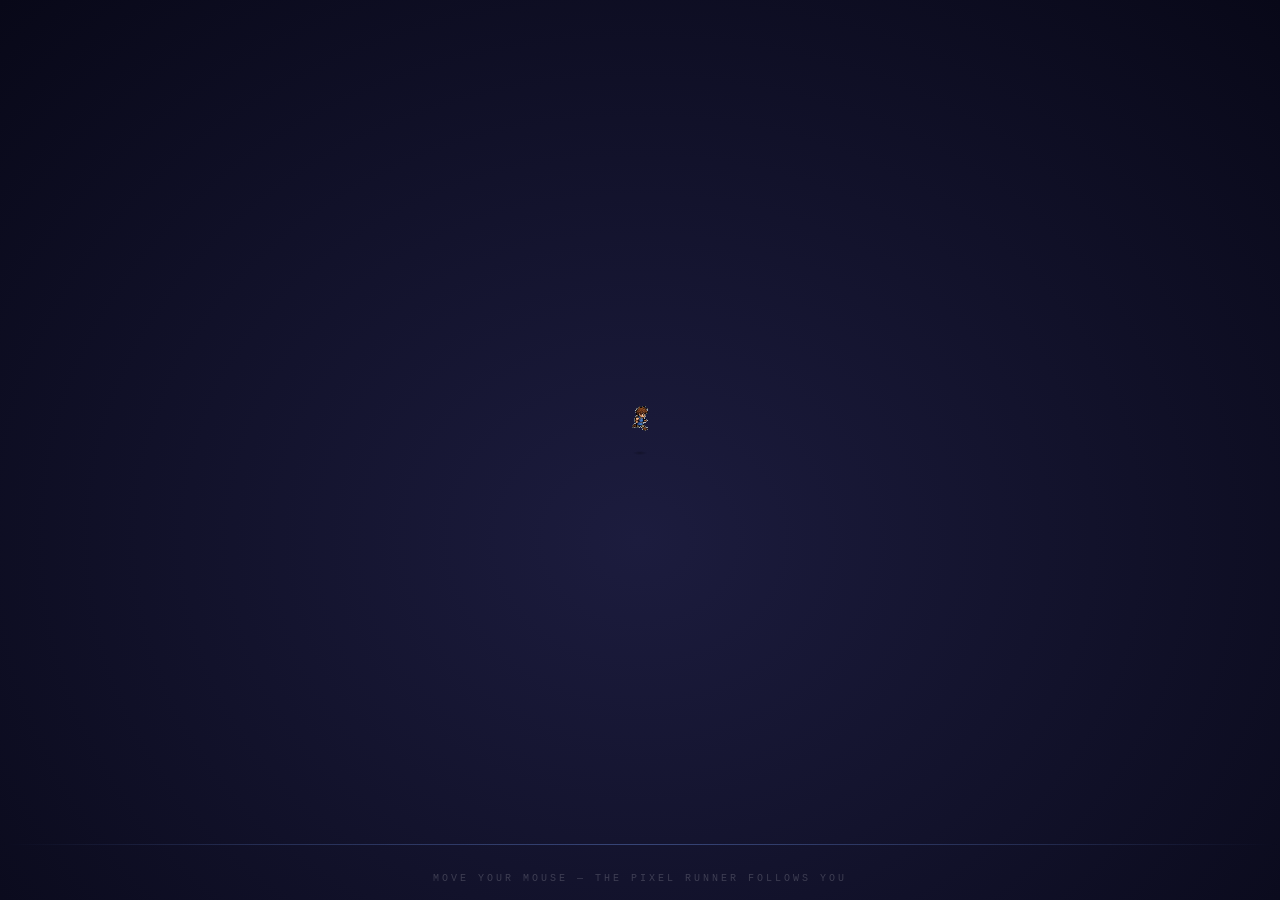
<file: pixel_runner.html>
<!DOCTYPE html>
<html lang="en">
<head>
<meta charset="UTF-8">
<meta name="viewport" content="width=device-width, initial-scale=1.0">
<title>Pixel Runner</title>
<style>
  *, *::before, *::after { margin: 0; padding: 0; box-sizing: border-box; }

  html, body {
    width: 100%; height: 100%;
    background: radial-gradient(ellipse at 50% 60%, #1c1c3e 0%, #080818 100%);
    overflow: hidden;
    cursor: crosshair;
  }

  /* ── Starfield ──────────────────────────────── */
  .stars {
    position: fixed; inset: 0; pointer-events: none;
    background-image:
      radial-gradient(1px 1px at  8% 12%, rgba(255,255,255,.50) 0%, transparent 0%),
      radial-gradient(1px 1px at 22% 55%, rgba(255,255,255,.35) 0%, transparent 0%),
      radial-gradient(1px 1px at 37%  8%, rgba(255,255,255,.40) 0%, transparent 0%),
      radial-gradient(1px 1px at 52% 38%, rgba(255,255,255,.25) 0%, transparent 0%),
      radial-gradient(1px 1px at 65% 72%, rgba(255,255,255,.45) 0%, transparent 0%),
      radial-gradient(1px 1px at 78% 20%, rgba(255,255,255,.30) 0%, transparent 0%),
      radial-gradient(1px 1px at 88% 48%, rgba(255,255,255,.50) 0%, transparent 0%),
      radial-gradient(1px 1px at 14% 82%, rgba(255,255,255,.35) 0%, transparent 0%),
      radial-gradient(1px 1px at 44% 90%, rgba(255,255,255,.40) 0%, transparent 0%),
      radial-gradient(1px 1px at 93% 85%, rgba(255,255,255,.30) 0%, transparent 0%);
  }

  /* ── Ground line ────────────────────────────── */
  .ground {
    position: fixed; bottom: 55px; left: 0; right: 0;
    height: 1px; pointer-events: none;
    background: linear-gradient(90deg,
      transparent 0%, rgba(120,160,255,.20) 20%,
      rgba(120,160,255,.35) 50%, rgba(120,160,255,.20) 80%, transparent 100%);
  }

  /* ── Character wrapper ──────────────────────── */
  #runner-wrap {
    position: fixed;
    pointer-events: none;
    will-change: left, top;
  }

  /* Shadow under feet */
  #runner-shadow {
    position: absolute;
    bottom: -5px; left: 50%;
    transform: translateX(-50%);
    width: 14px; height: 4px;
    border-radius: 50%;
    background: radial-gradient(ellipse, rgba(0,0,0,.55) 0%, transparent 70%);
    transition: width .08s, opacity .08s;
  }

  /*
    Sprite sheet: images_vid/Pixel_RPG.png
    ─────────────────────────────────────
    Full size   : 1408 × 768 px
    Frames      : 8 (horizontal strip)
    Frame size  : 176 × 768 px each

    Render scale: 35%
      → scaled image  : 492.8 × 268.8 px  (≈493 × 269)
      → scaled frame W: 61.6 px            (≈62 px)

    Vertical crop (removes title text + bottom caption):
      character top  ≈ 19% of 269 ≈  51 px  → background-position-y = -51px
      character base ≈ 76% of 269 ≈ 204 px
      display height ≈ 204 - 51     = 153 px

    Tune CLIP_Y and CHAR_H in the <script> below if the crop is off.
  */
  #runner {
    display: block;
    width: 24px;
    height: 60px;
    image-rendering: pixelated;
    image-rendering: crisp-edges;
  }

  /* ── Dust particles ─────────────────────────── */
  .dust {
    position: fixed;
    width: 8px; height: 8px;
    pointer-events: none;
    animation: dustFade .5s ease-out forwards;
    image-rendering: pixelated;
    image-rendering: crisp-edges;
  }
  @keyframes dustFade {
    0%   { transform: translate(0, 0) scale(1); opacity: .8; }
    100% { transform: translate(var(--tx), var(--ty)) scale(.3); opacity: 0; }
  }

  /* ── Hint label ─────────────────────────────── */
  .hint {
    position: fixed; bottom: 16px; left: 50%;
    transform: translateX(-50%);
    color: rgba(255,255,255,.18);
    font: 10px/1 'Courier New', monospace;
    letter-spacing: 3px; text-transform: uppercase;
    pointer-events: none; user-select: none;
    white-space: nowrap;
  }
</style>
</head>
<body>

<div class="stars"></div>
<div class="ground"></div>

<div id="runner-wrap">
  <canvas id="runner" width="24" height="60"></canvas>
  <div id="runner-shadow"></div>
</div>

<p class="hint">Move your mouse — the pixel runner follows you</p>

<script>
  const TOTAL_FRAMES = 8, SCALED_FRAME_W = 24, CLIP = 20, CHAR_H = 60;
  const FPS_RUN = 10, LERP = 0.11, MOVE_THRESH = 1.5;

  const wrap   = document.getElementById('runner-wrap');
  const canvas = document.getElementById('runner');
  const ctx    = canvas.getContext('2d');
  const shadow = document.getElementById('runner-shadow');

  let spriteReady = false, offscreen = null;
  const img = new Image();
  img.src = 'images_vid/Pixel_RPG.png';
  img.onload = function() {
    offscreen = document.createElement('canvas');
    offscreen.width = 192; offscreen.height = 105;
    const oc = offscreen.getContext('2d');
    oc.drawImage(img, 0, 0, 192, 105);
    const bg = oc.getImageData(0, 0, 1, 1).data;
    const idata = oc.getImageData(0, 0, 192, 105), d = idata.data;
    for (let i = 0; i < d.length; i += 4) {
      const dr = d[i]-bg[0], dg = d[i+1]-bg[1], db = d[i+2]-bg[2];
      if (dr*dr + dg*dg + db*db < 2500) d[i+3] = 0;
    }
    oc.putImageData(idata, 0, 0);
    spriteReady = true;
  };

  let targetX = window.innerWidth / 2, targetY = window.innerHeight / 2;
  let posX = targetX, posY = targetY, prevX = posX;
  let frame = 0, frameMs = 0, lastTs = 0, facingRight = true;
  let lastDustX = posX, dustCooldown = 0;

  function updateTarget(x, y) { targetX = x; targetY = y; }
  document.addEventListener('mousemove', e => updateTarget(e.clientX, e.clientY));
  document.addEventListener('touchmove', e => {
    e.preventDefault();
    updateTarget(e.touches[0].clientX, e.touches[0].clientY);
  }, { passive: false });

  const DCOLS = ['#c8a264','#b8944a','#d4b476','#a07840','#e8c880','#6b4c2a','#ddc090','#f0d4a0'];
  function spawnDust(x, y) {
    for (let i = 0; i < 3; i++) {
      const dc = document.createElement('canvas');
      dc.width = 8; dc.height = 8;
      const dctx = dc.getContext('2d');
      for (let p = 0; p < 4; p++) {
        dctx.fillStyle = DCOLS[Math.floor(Math.random() * DCOLS.length)];
        dctx.fillRect(Math.floor(Math.random() * 6), Math.floor(Math.random() * 6), 2, 2);
      }
      dc.style.setProperty('--tx', (Math.random() - .5) * 18 + 'px');
      dc.style.setProperty('--ty', -(Math.random() * 10 + 3) + 'px');
      dc.style.left = (x + (Math.random() - .5) * 16) + 'px';
      dc.style.top  = y + 'px';
      dc.className = 'dust';
      document.body.appendChild(dc);
      setTimeout(() => dc.remove(), 500);
    }
  }

  function tick(ts) {
    const dt = Math.min(ts - lastTs, 80);
    lastTs = ts;

    posX += (targetX - posX) * LERP;
    posY += (targetY - posY) * LERP;

    const dx = posX - prevX, speed = Math.abs(dx), moving = speed > MOVE_THRESH;
    if (speed > 0.4) facingRight = dx > 0;
    prevX = posX;

    if (moving) {
      frameMs += dt;
      if (frameMs >= 1000 / FPS_RUN) { frameMs -= 1000 / FPS_RUN; frame = (frame + 1) % TOTAL_FRAMES; }
    } else { frame = 0; frameMs = 0; }

    if (spriteReady) {
      ctx.clearRect(0, 0, SCALED_FRAME_W, CHAR_H);
      ctx.save();
      if (!facingRight) { ctx.translate(SCALED_FRAME_W, 0); ctx.scale(-1, 1); }
      ctx.drawImage(offscreen, frame * SCALED_FRAME_W, CLIP, SCALED_FRAME_W, CHAR_H, 0, 0, SCALED_FRAME_W, CHAR_H);
      ctx.restore();
    }

    wrap.style.left = (posX - SCALED_FRAME_W / 2) + 'px';
    wrap.style.top  = (posY - CHAR_H) + 'px';

    shadow.style.width   = Math.max(8, 14 - speed) + 'px';
    shadow.style.opacity = moving ? '1' : '0.5';

    dustCooldown -= dt;
    if (moving && dustCooldown <= 0 && Math.abs(posX - lastDustX) > 20) {
      spawnDust(posX, posY + 2);
      lastDustX = posX;
      dustCooldown = 120;
    }

    requestAnimationFrame(tick);
  }

  requestAnimationFrame(tick);

  (function() {
    const S = 1, map = [
      [1,0,0,0,0,0,0,0,0,0,0],
      [1,1,0,0,0,0,0,0,0,0,0],
      [1,2,1,0,0,0,0,0,0,0,0],
      [1,2,2,1,0,0,0,0,0,0,0],
      [1,2,2,2,1,0,0,0,0,0,0],
      [1,2,2,2,2,1,0,0,0,0,0],
      [1,2,2,2,2,2,1,0,0,0,0],
      [1,2,2,2,2,2,2,1,0,0,0],
      [1,2,2,2,2,2,2,2,1,0,0],
      [1,2,2,2,2,2,2,2,2,1,0],
      [1,2,2,2,2,2,1,1,1,1,0],
      [1,2,2,2,1,2,1,0,0,0,0],
      [1,2,2,1,0,1,2,1,0,0,0],
      [1,2,1,0,0,0,1,2,1,0,0],
      [1,1,0,0,0,0,0,1,2,1,0],
      [0,0,0,0,0,0,0,0,1,1,0],
    ];
    const cc = document.createElement('canvas');
    cc.width = map[0].length * S; cc.height = map.length * S;
    const cctx = cc.getContext('2d');
    map.forEach((row, r) => row.forEach((v, col) => {
      if (!v) return;
      cctx.fillStyle = v === 1 ? '#000' : '#fff';
      cctx.fillRect(col * S, r * S, S, S);
    }));
    const cur = 'url(' + cc.toDataURL() + ') 0 0, auto';
    document.body.style.cursor = cur;
    document.documentElement.style.cursor = cur;
  })();
</script>
</body>
</html>
</file>
